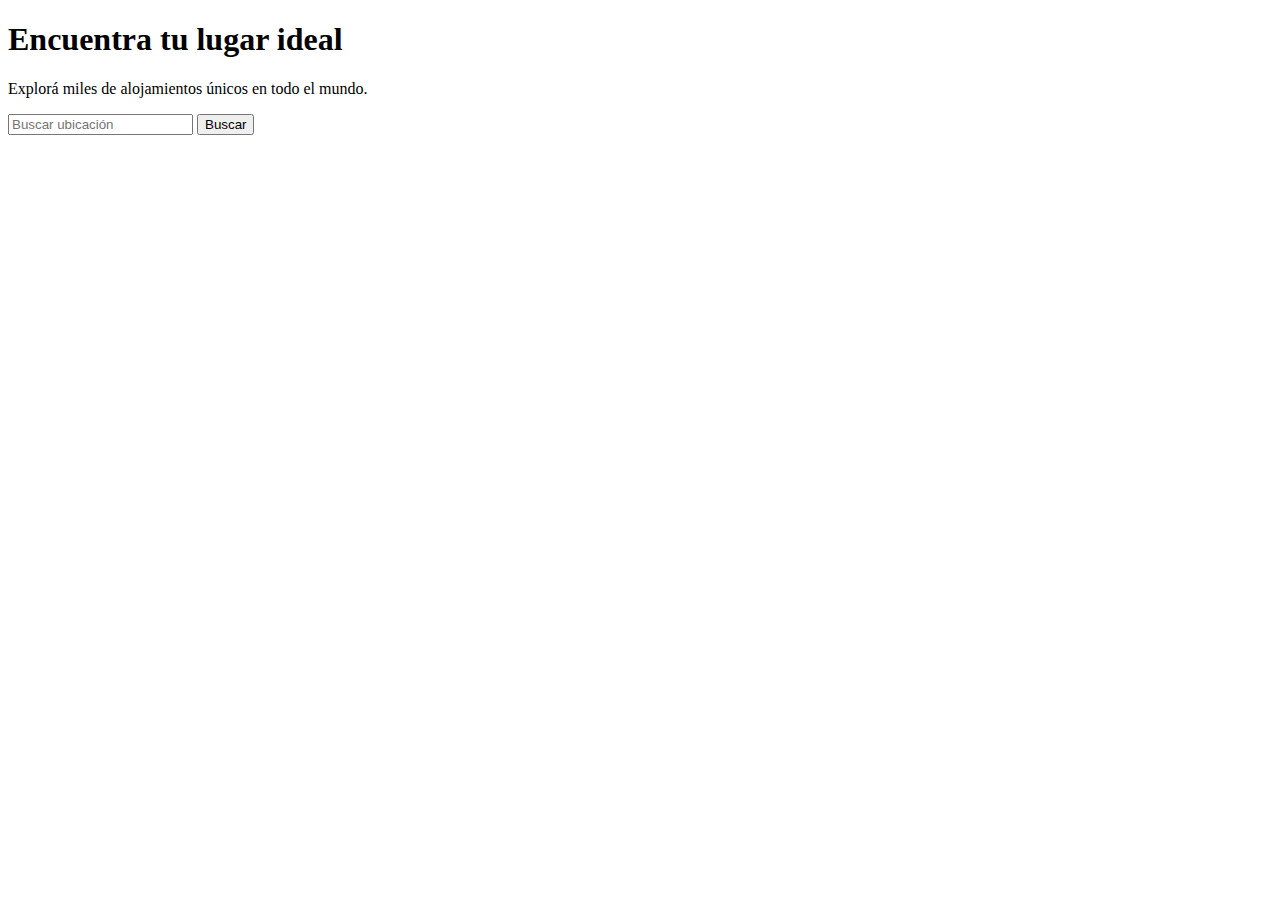
<file: target/classes/templates/index.html>
<!DOCTYPE html>
<html lang="es" xmlns:th="http://www.thymeleaf.org">

<head th:replace="~{fragments/head :: commonHead('Iniciar Sesión')}"></head>

<body>
	<div th:replace="fragments/navbar :: navbar"></div>

	<section class="title-home">
		<h1>Encuentra tu lugar ideal</h1>
		<p>Explorá miles de alojamientos únicos en todo el mundo.</p>

		<form action="/property/search" method="get">
			<input type="text" name="query" placeholder="Buscar ubicación" required />
			<button type="submit">Buscar</button>
		</form>
	</section>


	<div th:replace="fragments/property-cards :: cardList(${properties})"></div>

	<div th:replace="fragments/footer :: footer"></div>
</body>

</html>
</file>
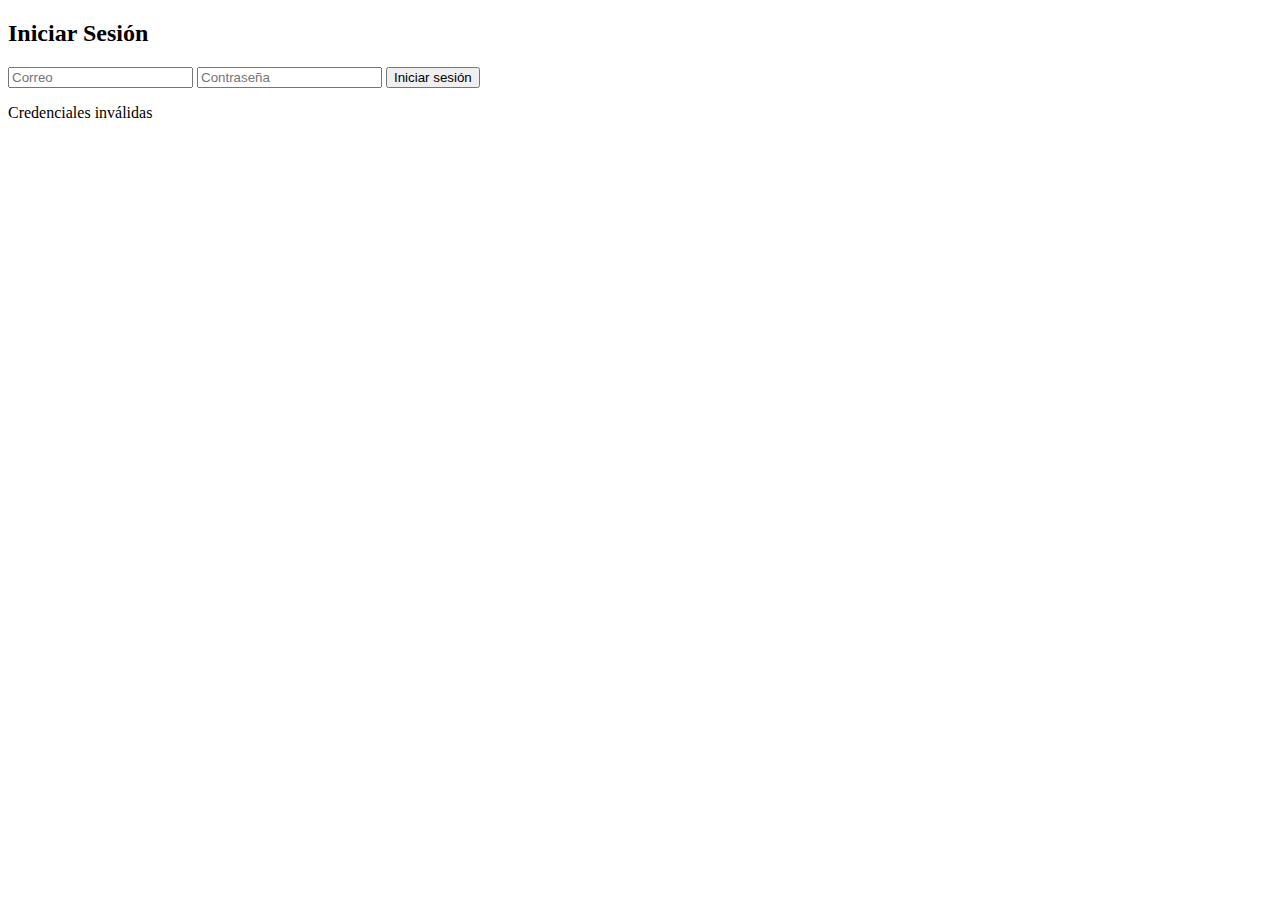
<file: target/classes/templates/login/login.html>
<!DOCTYPE html>
<html lang="es">

<head th:replace="~{fragments/head :: commonHead('Iniciar Sesión')}"></head>

<body>

	<div th:replace="fragments/navbar :: navbar"></div>

	<main class="auth-section">
		<h2>Iniciar Sesión</h2>
		<form action="/login" method="post">
			<input type="text" name="email" placeholder="Correo" required />
			<input type="password" name="password" placeholder="Contraseña" required />
			<button type="submit">Iniciar sesión</button>

			<div th:if="${error}" class="error-msg">
				<p>Credenciales inválidas</p>
			</div>
		</form>
	</main>

	<div th:replace="fragments/footer :: footer"></div>

</body>

</html>
</file>
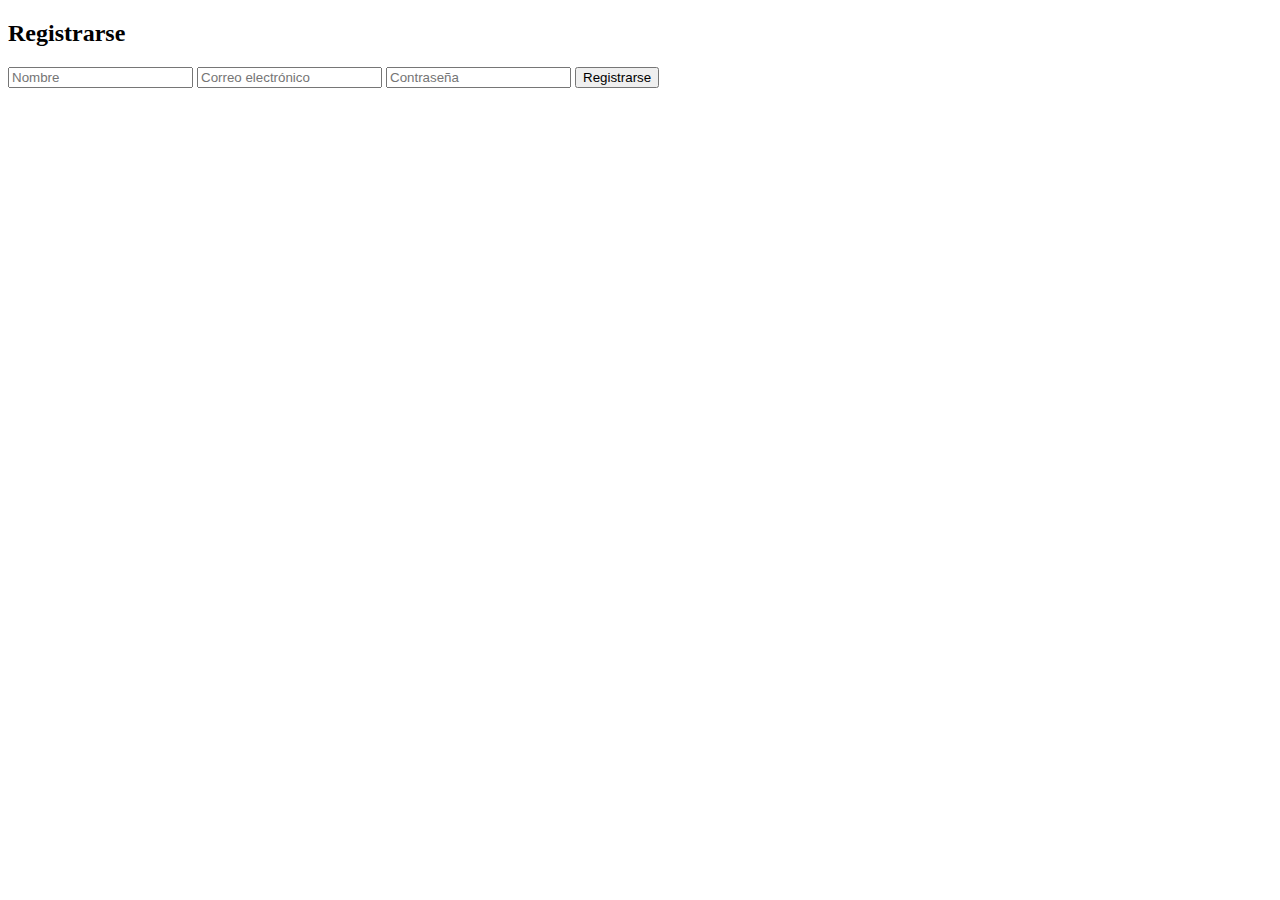
<file: target/classes/templates/login/register.html>
<!DOCTYPE html>
<html lang="es">

<head th:replace="~{fragments/head :: commonHead('Iniciar Sesión')}"></head>

<body>

	<div th:replace="fragments/navbar :: navbar"></div>

	<main class="auth-section">
		<h2>Registrarse</h2>
		<form action="/register" method="post">
			<input type="text" name="name" placeholder="Nombre" required />
			<input type="email" name="email" placeholder="Correo electrónico" required />
			<input type="password" name="password" placeholder="Contraseña" required />
			<button type="submit">Registrarse</button>

			<div th:if="${error}">
				<p style="color: red;" th:text="${error}"></p>
			</div>
		</form>
	</main>

	<div th:replace="fragments/footer :: footer"></div>

</body>

</html>
</file>
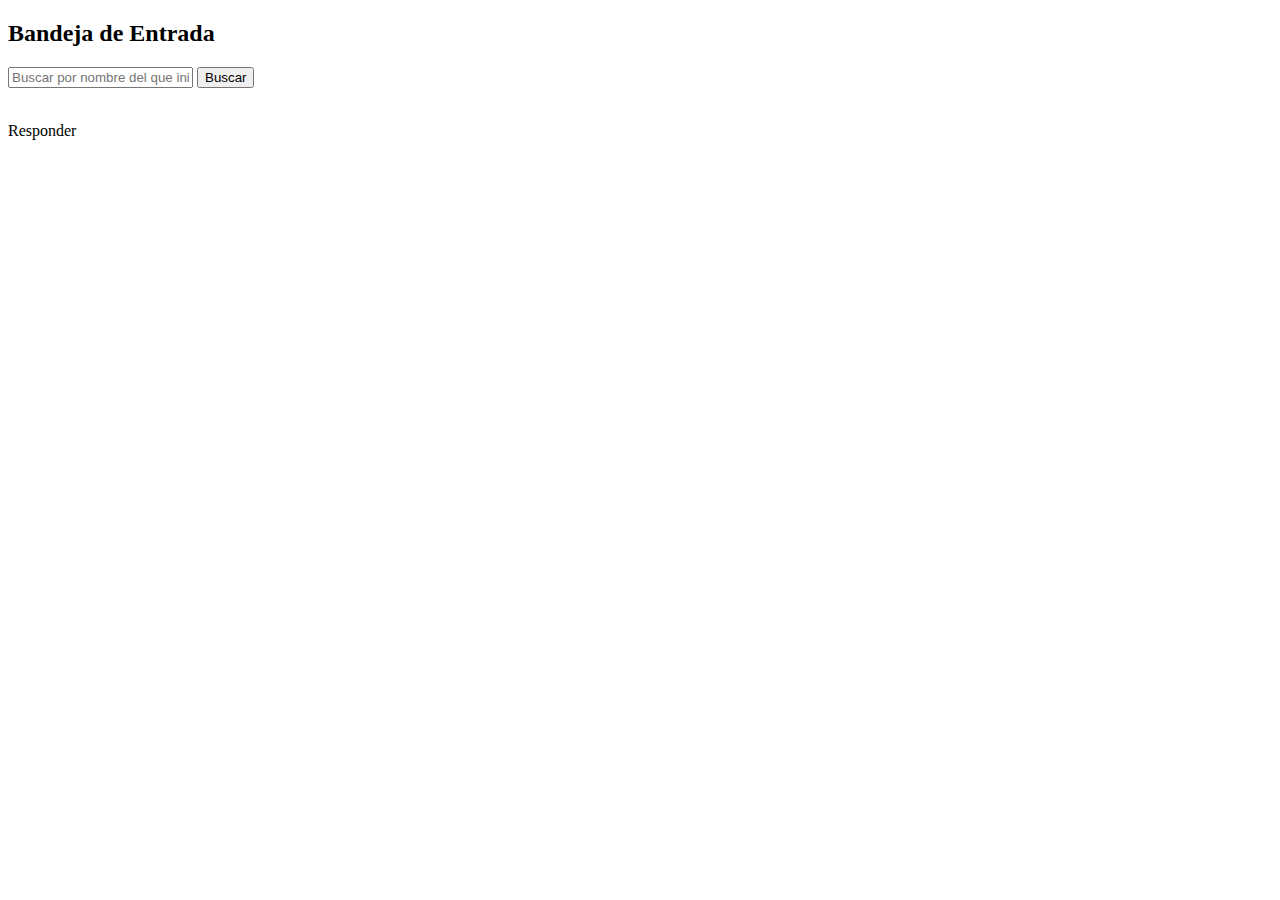
<file: target/classes/templates/message/messages.html>
<!DOCTYPE html>
<html xmlns:th="http://www.thymeleaf.org">

<head th:replace="~{fragments/head :: commonHead('Mensajes')}"></head>

<body>

	<div th:replace="~{fragments/navbar :: navbar}"></div>

	<div class="message-container">
		<h2 class="message-h2">Bandeja de Entrada</h2>

		<form method="get" th:action="@{/message/messages}" class="search-bar">
			<input type="text" name="search" placeholder="Buscar por nombre del que inicio la conversacion..."
				th:value="${search}" />
			<button type="submit">Buscar</button>
		</form>



		<div class="thread-card" th:each="thread : ${messageThreads}"
			th:attr="data-host=${thread[0].receiver.name.toLowerCase()}">

			<div class="thread-header">
				<strong th:text="'Host: ' + ${thread[0].receiver.name}"></strong><br />
				<strong th:text="'Propiedad: ' + ${thread[0].property.title}"></strong>
			</div>

			<div class="message-list">
				<div th:each="message, iterStat : ${thread}" class="message-item"
					th:classappend="${iterStat.index >= 1} ? ' reply-message'">
					<div class="message-meta">
						<strong th:text="${message.sender.name}"></strong>
						<span class="timestamp" th:text="${message.timestamp}"></span>
					</div>
					<p class="message-text" th:text="${message.messageText}"></p>
				</div>
			</div>

			<div class="thread-actions">
				<a th:if="${thread[thread.size() - 1].sender.id != currentUser.id}"
					th:href="@{/message/reply/{id}(id=${thread[thread.size() - 1].id})}" class="btn-reply">Responder</a>
			</div>
		</div>
	</div>


	<div th:replace="~{fragments/footer :: footer}"></div>

</body>

</html>
</file>
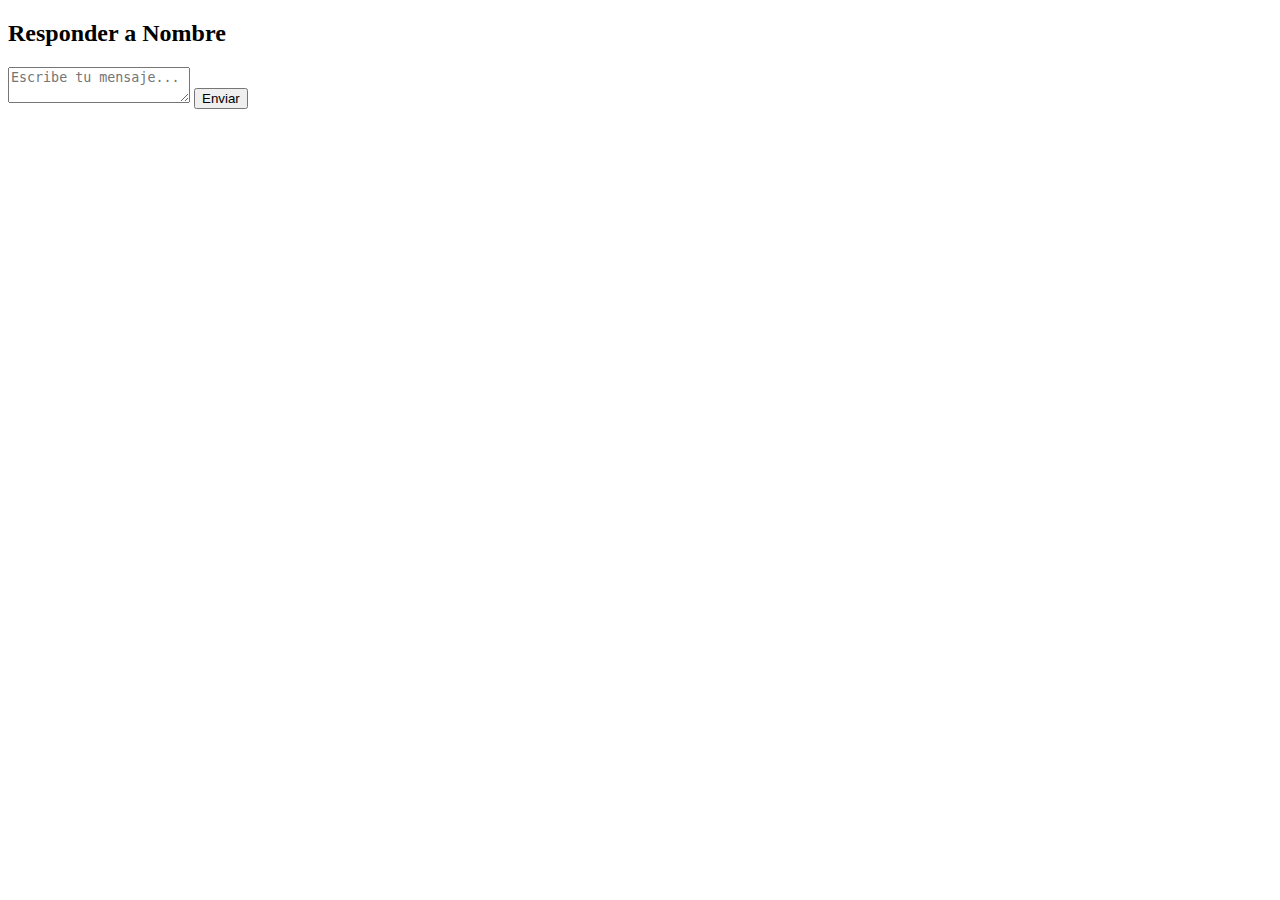
<file: target/classes/templates/message/reply.html>
<!DOCTYPE html>
<html xmlns:th="http://www.thymeleaf.org">

<head th:replace="~{fragments/head :: commonHead('Mensajes')}"></head>

<body>

	<div th:replace="~{fragments/navbar :: navbar}"></div>

	<div class="reply-form">
		<h2>Responder a <span th:text="${original.sender.name}">Nombre</span></h2>

		<form th:action="@{/message/reply}" method="post" th:object="${reply}">
			<textarea th:field="*{messageText}" placeholder="Escribe tu mensaje..."></textarea>

			<input type="hidden" name="originalId" th:value="${original.id}" />
			<button type="submit">Enviar</button>
		</form>

	</div>

</body>

</html>
</file>
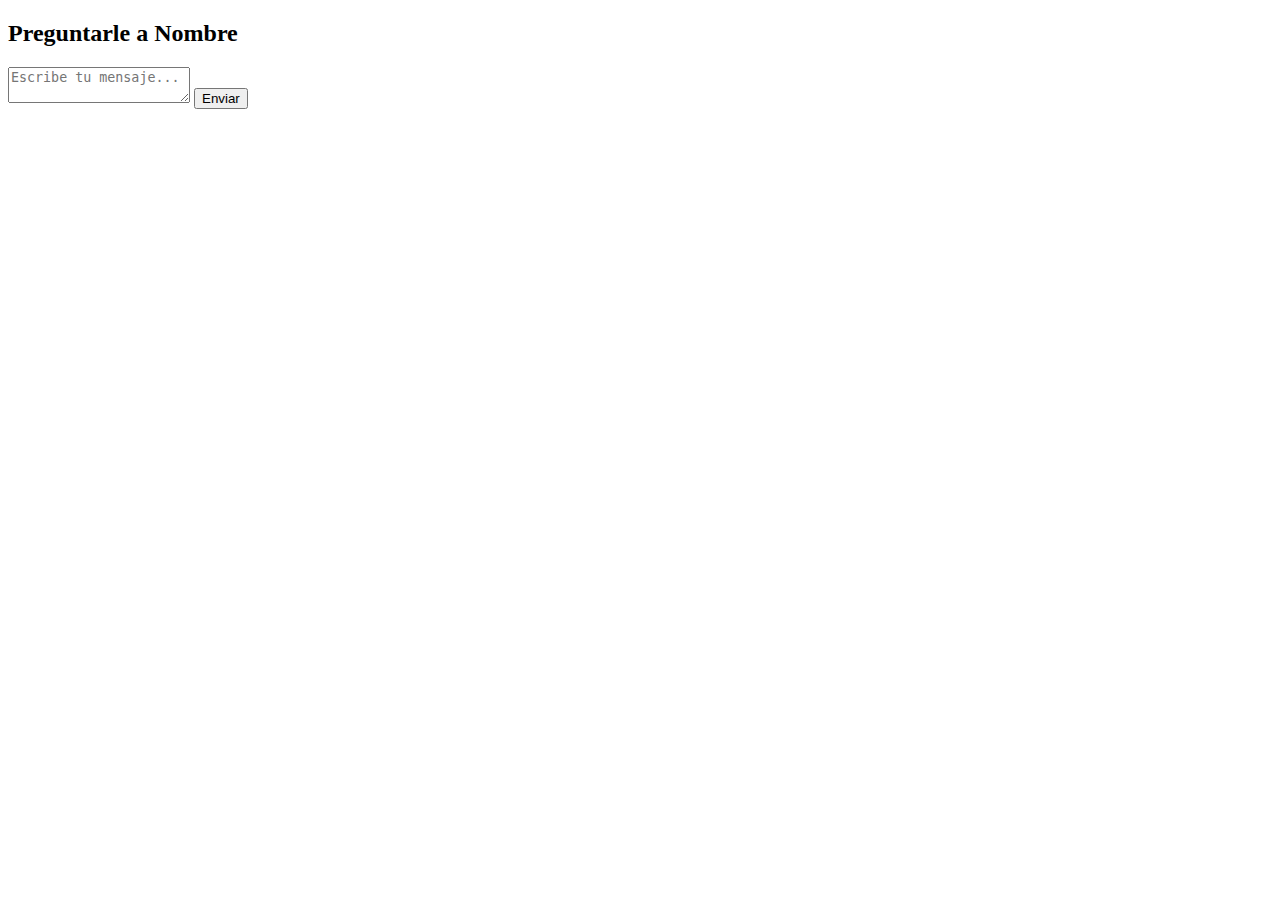
<file: target/classes/templates/message/start-conversation.html>
<!DOCTYPE html>
<html xmlns:th="http://www.thymeleaf.org">

<head th:replace="~{fragments/head :: commonHead('Mensajes')}"></head>

<body>

	<div th:replace="~{fragments/navbar :: navbar}"></div>

	<div class="reply-form">
		<h2>Preguntarle a <span th:text="${host.name}">Nombre</span></h2>

		<form th:action="@{/message/send-start-conversation}" method="post">
			<textarea name="messageText" placeholder="Escribe tu mensaje..." required></textarea>

			<input type="hidden" name="senderId" th:value="${reply.senderId}" />
			<input type="hidden" name="receiverId" th:value="${reply.receiverId}" />
			<input type="hidden" name="propertyId" th:value="${reply.propertyId}" />

			<button type="submit">Enviar</button>
		</form>

	</div>

	<div th:replace="fragments/footer :: footer"></div>

</body>

</html>
</file>
